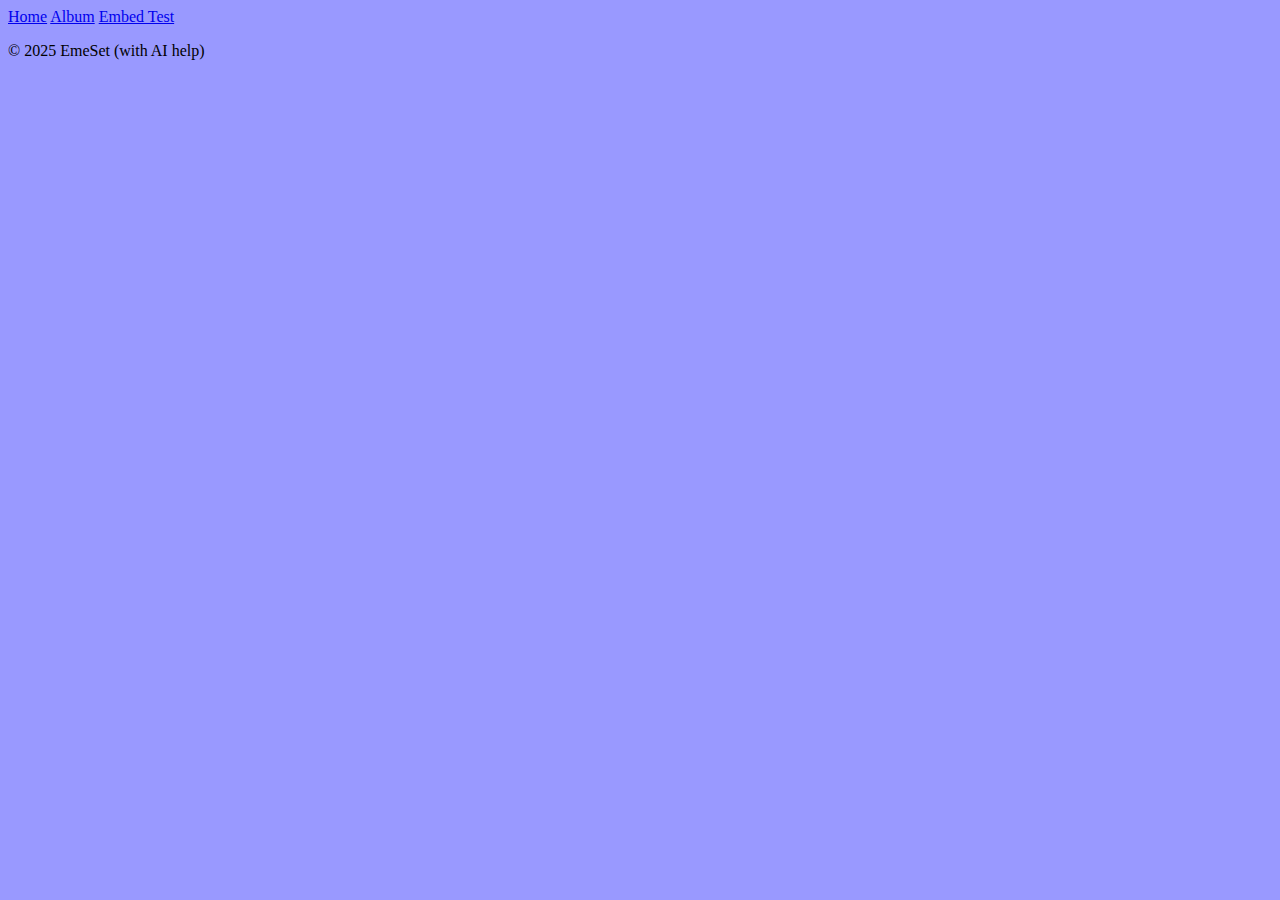
<file: index.html>
<head>
    <link rel="stylesheet" href="./styles.css">
    <title>EmeSet Landing Page</title>
</head>

<body>
    <header>
        <div id="header"></div>
        <script>
            fetch("header.html")
            .then(res => res.text())
            .then(html => {
                document.getElementById("header").innerHTML = html;
            });
        </script>
    </header>
    
    <footer>
        <p>© 2025 EmeSet (with AI help)</p>
    </footer>
</body>
</html>
</file>
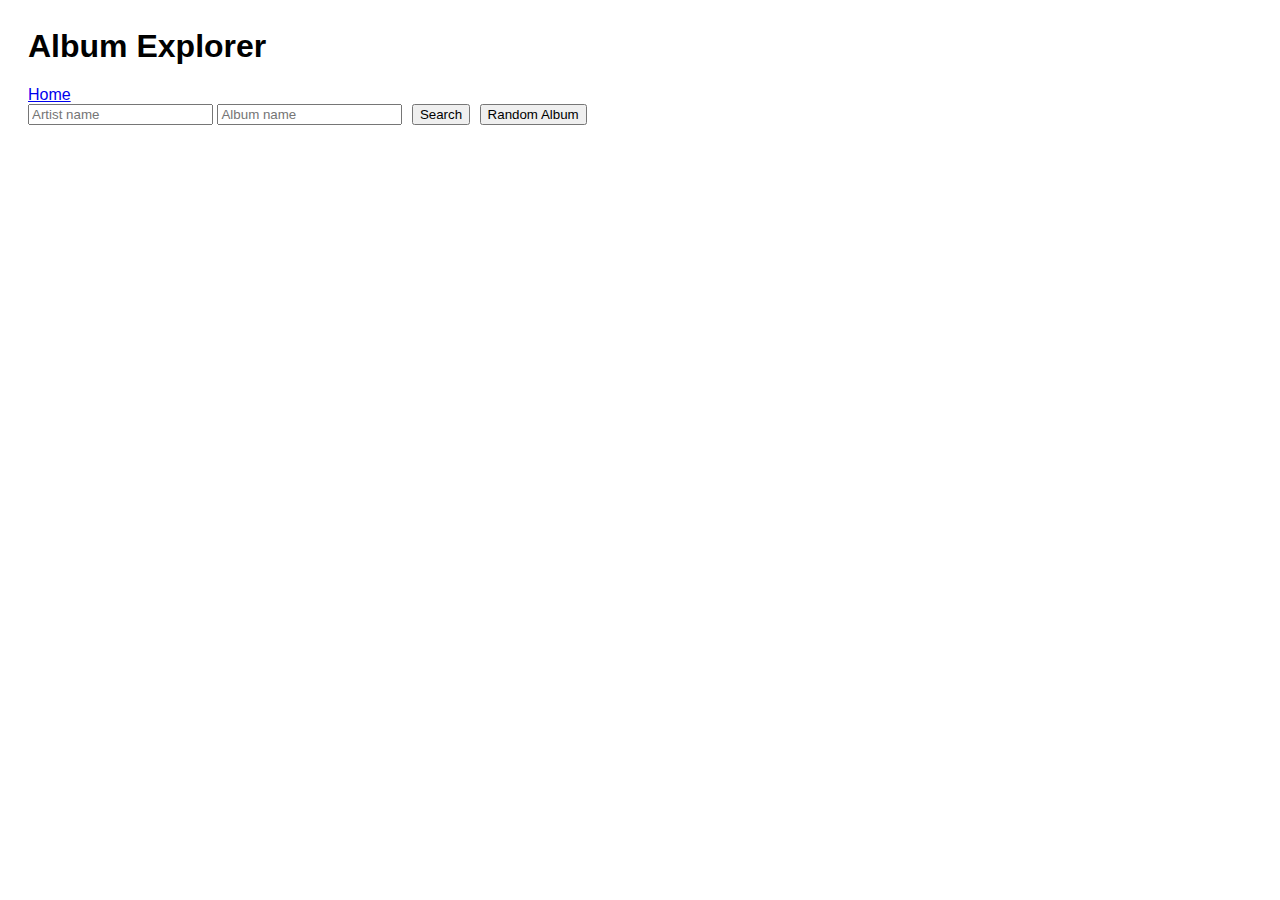
<file: album.html>
<html lang="en">
<head>
  <meta charset="UTF-8">
  <title>Album Explorer</title>
  <style>
    body { font-family: sans-serif; padding: 20px; }
    img { max-width: 300px; margin-top: 20px; display: block; }
    .result { margin-top: 20px; }
    button { margin-left: 5px; }
  </style>
</head>
<body>

<h1>Album Explorer</h1>

<main>
        <section>
            <a href="index.html">Home</a>
        </section>
    </main>
  
<div>
  <input id="artist" placeholder="Artist name">
  <input id="album" placeholder="Album name">
  <button id="searchBtn">Search</button>
  <button id="randomBtn">Random Album</button>
</div>

<div class="result" id="result"></div>

<script src=album.js>
</script>

</body>
</html>
</file>
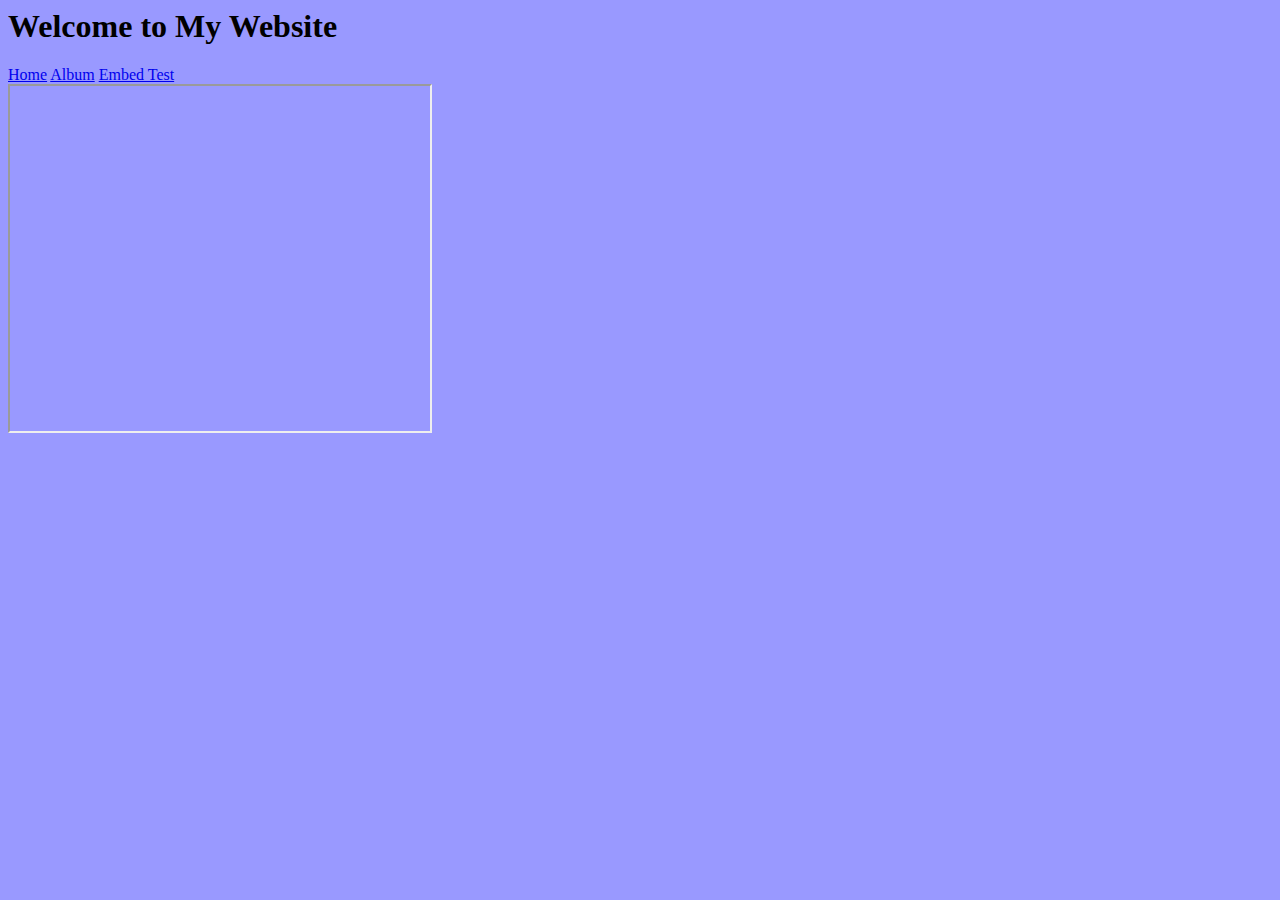
<file: embed.html>
<html>

<header>
    <h1>Welcome to My Website</h1>
    <div id="header"></div>
    <script>
        fetch("header.html")
        .then(res => res.text())
        .then(html => {
            document.getElementById("header").innerHTML = html;
        });
    </script>
</header>  
  
<body>

<iframe width="420" height="345" src="https://www.youtube.com/embed/tgbNymZ7vqY">
</iframe>

<div style="left: 0; width: 100%; height: 352px; position: relative;"><iframe src="https://open.spotify.com/embed/playlist/2gL8lLhhma7qAFM091WMuC?utm_source=oembed" style="top: 0; left: 0; width: 100%; height: 100%; position: absolute; border: 0;" allowfullscreen allow="clipboard-write *; encrypted-media *; fullscreen *; picture-in-picture *;"></iframe></div>

<link rel="stylesheet" href="./styles.css">
  
</body>
</html>
</file>
<file: styles.css>
body {
  float: none;
  position: absolute;
  font-family: Verdana;
  background-color: #99F;
  /*
  cursor: url('ccursor.png'), auto;
  */
}

.navbar {
  display: flex;
  justify-content: center;
  background-color: gray;
}

.navbar a {
  float: center;
  font-size: 16px;
  color: black;
  text-align: center;
  padding: 14px 16px;
  text-decoration: none;
}

.navbar a:hover {
  background-color: lightgray;
  color: black;
  
}
</file>
